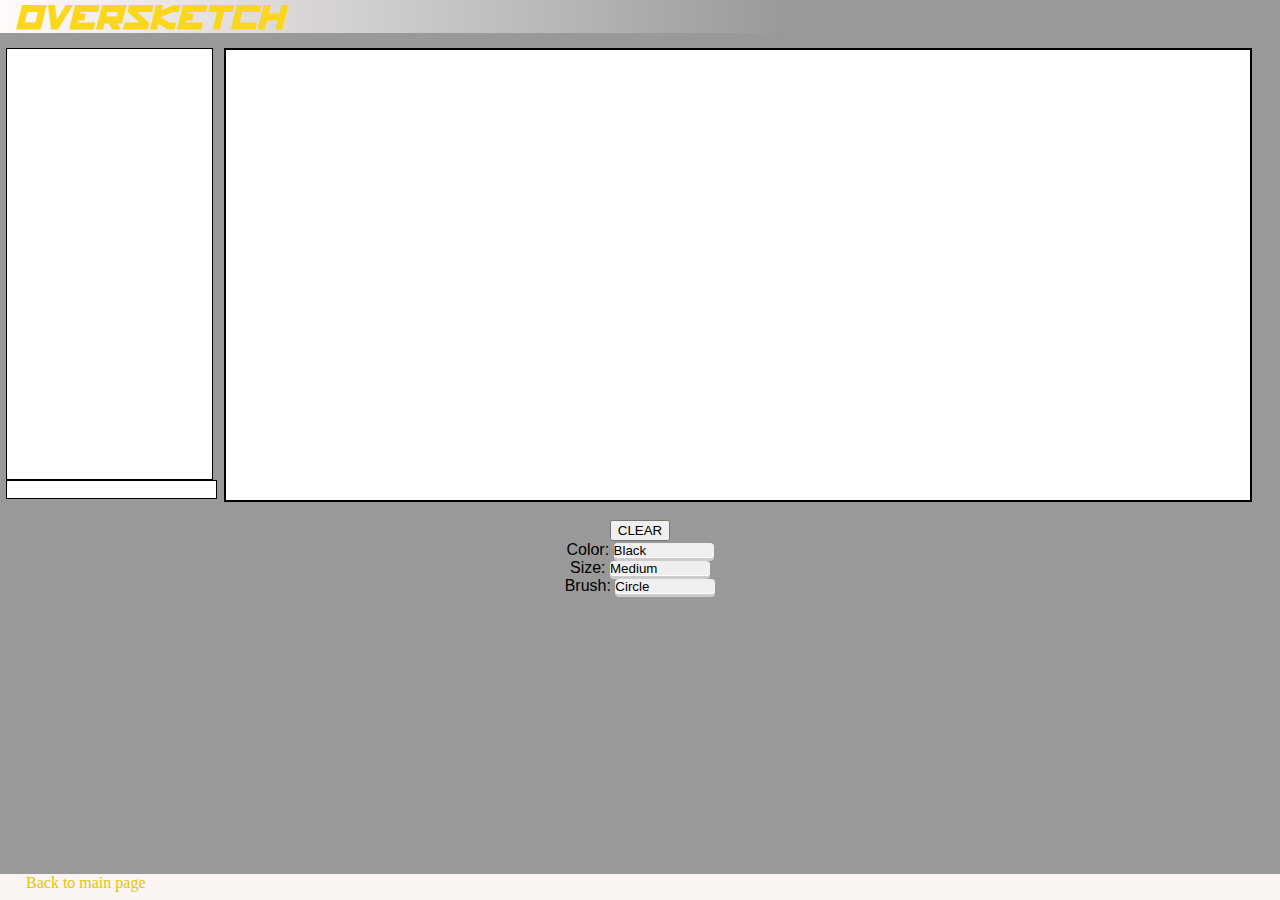
<file: canvas.html>
<!DOCTYPE html>
<head>
    <title> OverSketch </title>
    <meta name="OverSketch" content="canvas">
    <link href="CSS\main.css" rel="stylesheet">
    <link href="CSS\canvas.css" rel="stylesheet">
</head>

<html>

<body>
    <div class="page-wrap">
    <header class="canvas-header">
        <h1><em>OVERSKETCH</em></h1> 
    </header> 
        <div class="float-wrap">
           <div class="chat"> 
               <div class="chat-box"></div>
                <input type="text" id="chat-input"> </input>
           </div>
 <canvas id="myCanvas">
Your browser does not support the HTML5 canvas tag.</canvas>
</div>


    <center>
<br>
  <button id = "button1" width="10" height="10"> CLEAR </button>
  
  
<p>Color:
  <select id = "color">
    <option value="#AAAAAA">Light Gray</option>
    <option value="#666666">Gray</option>
    <option value="#000000" selected>Black</option>
    <option value="#ffff00">Yellow</option>
    <option value="#ff0000">Red</option>
    <option value="#66ff33">Green</option>
    <option value="#0000ff">Blue</option>
    <option value="#FFFFFF">Eraser</option>
    <option value="#ff9900">Orange</option>
    <option value="#AD19B3">Purple</option>
    <option value="#FAE7C5">White</option>
  </select>
</p>
<p> Size:
  <select id = "size">
    <option value="3">Tiny</option>
    <option value="5">Small</option>
    <option value="10" selected>Medium</option>
    <option value="20">Big</option>
    <option value="50">Huge</option>
  </select>
  <p> Brush: 
  <select id = "brush">
      <option value="0.3"> Thin </option>
      <option value="1"> Half-circle</option>
      <option value="1.2"> Wide </option>
      <option value="2" selected="selected"> Circle </option>
  </select>
  </p>
<br></center>
    </div>
    <footer class="footer">
            <a href="index.html">Back to main page</a>
</footer>
<script src="https://code.jquery.com/jquery-3.0.0.js"></script> 
<script src = "JS/CanvasScript.js"> </script>

</body>
</html>
</file>
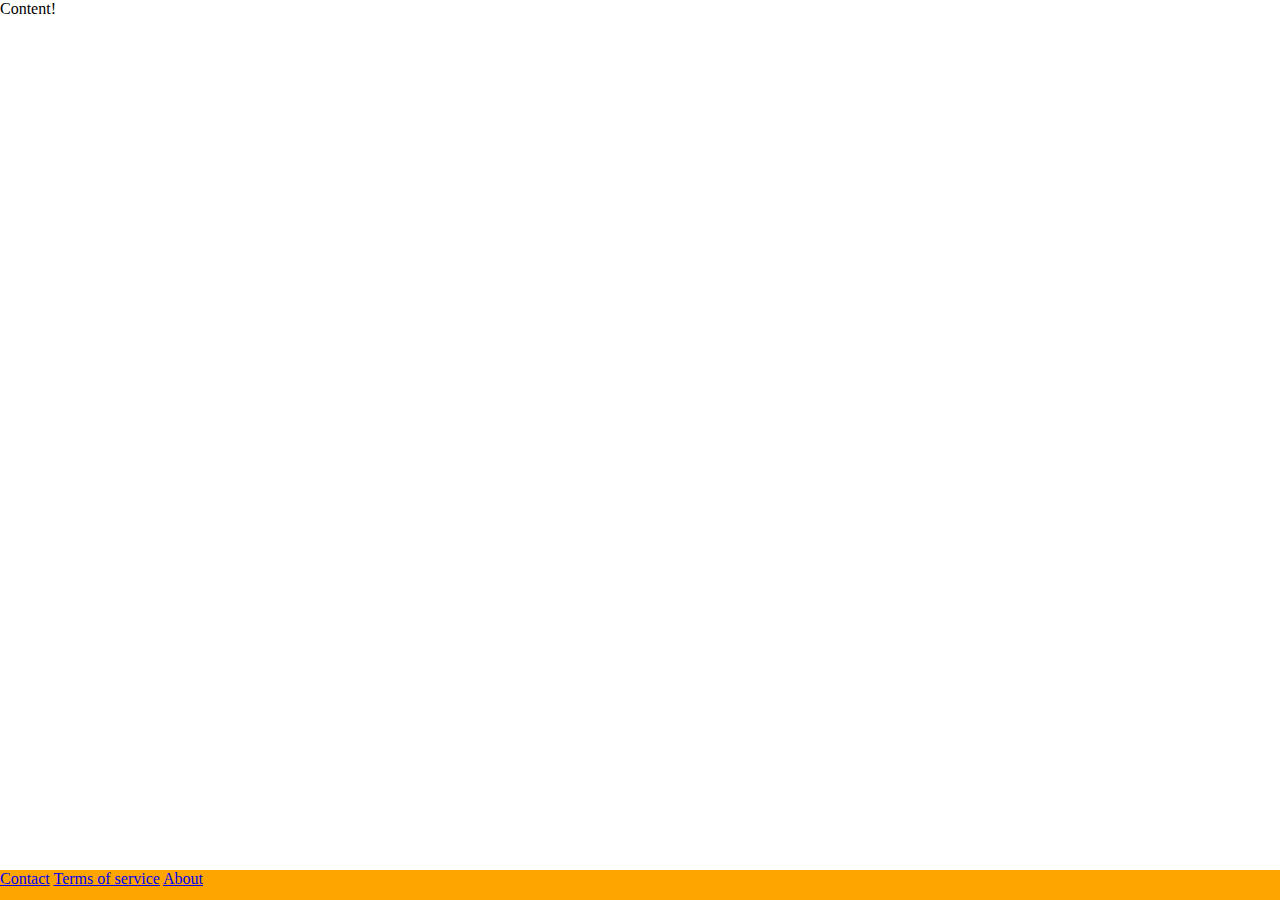
<file: temp.html>
<!DOCTYPE html>
<html>
    <head>


        <link rel="stylesheet" type="text/css" href="CSS\temp.css">
    </head>


    <body>
        <div class="page-wrap">
  
          Content!
      
        </div>

        <footer class="site-footer">
            <a href="index.html">Contact</a> <a href="#">Terms of service</a> <a href="#">About</a>
        </footer>






    </bodY>
</html>
</file>
